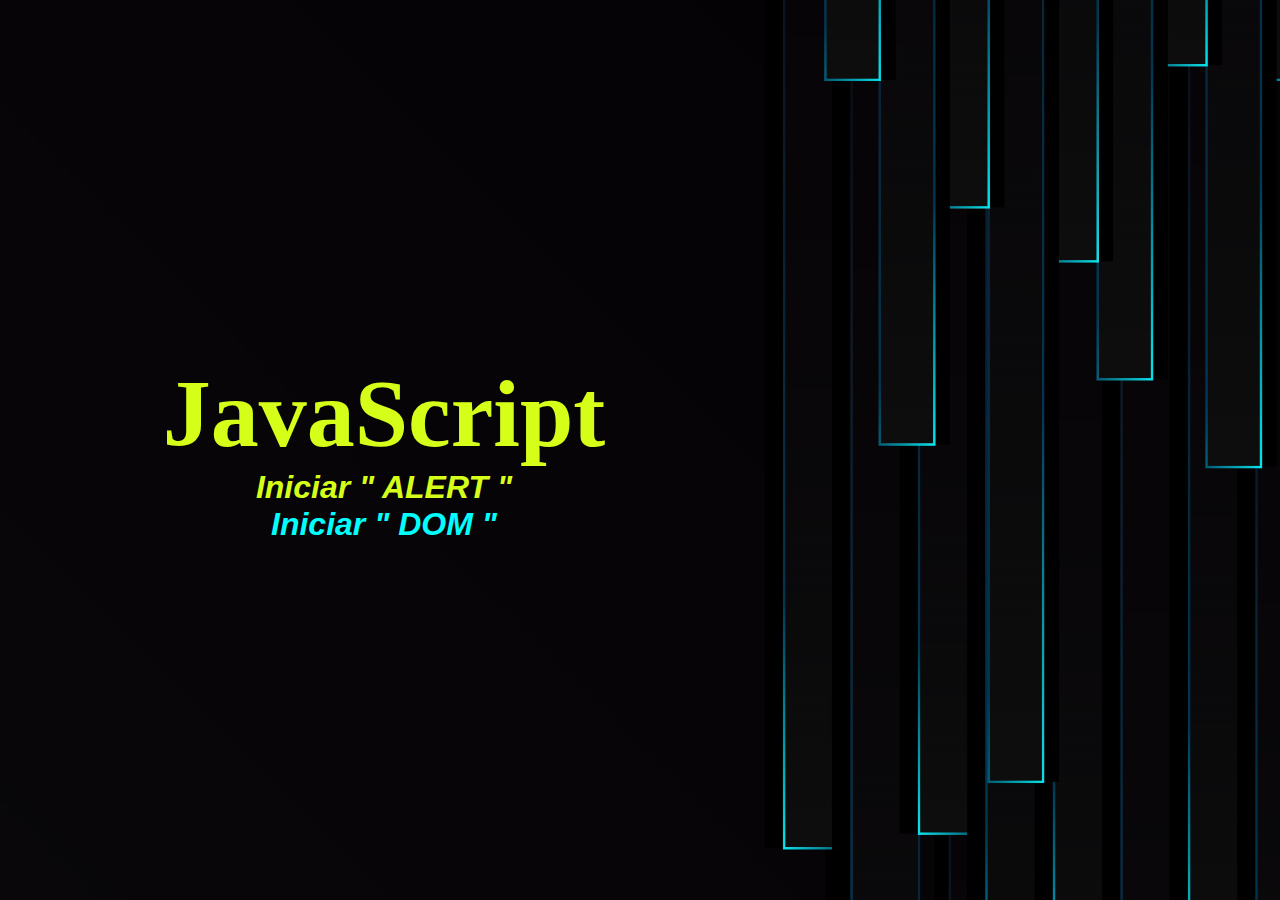
<file: index.html>
<!DOCTYPE html>
<html lang="en">

<head>
    <meta charset="UTF-8">
    <meta name="viewport" content="width=device-width, initial-scale=1.0">
    <link rel="preconnect" href="https://fonts.googleapis.com">
    <link rel="preconnect" href="https://fonts.gstatic.com" crossorigin>
    <link
        href="https://fonts.googleapis.com/css2?family=Anton&family=Handlee&family=Shantell+Sans:wght@300&display=swap"
        rel="stylesheet">
    <link rel="stylesheet" href="./css/estilo.css">
    <title>JavaScript To Me</title>
</head>

<body>
<section class="container">

    <div class="javaScriptText">
        <h1>
            JavaScript 
        </h1>
    </div>
    <div class="iniciar">
        <h1 id="inicio">Iniciar " ALERT "</h1>
        <h1><a href="/pages/pageDom.html"> Iniciar " DOM "</h1></a>
    </div>
</section>




    <script src="./js/index.js"></script>
</body>
<footer>

</footer>

</html>
</file>
<file: css/estilo.css>
@charset "UTF-8";
* {
  margin: 0;
  padding: 0;
  box-sizing: border-box;
}

html,
body {
  height: 100%;
  margin: 0;
}

body {
  background-image: url("../img/background.jpg");
  background-size: cover;
  height: 100%;
  background-position: center;
  background-repeat: no-repeat;
  height: 100%;
}

.container {
  display: flex;
  flex-direction: column;
  justify-content: center;
  align-items: center;
  height: 100vh;
  width: 60%;
}
.container .javaScriptText {
  width: 100%;
  text-align: center;
  margin: 0 auto;
}
.container .javaScriptText h1 {
  font-size: 6rem;
  color: rgb(213, 255, 25);
}
.container .iniciar {
  width: 100%;
  text-align: center;
  margin: 0 auto;
}
.container .iniciar h1 {
  color: rgb(213, 255, 25);
  font-family: "Lucida Sans", "Lucida Sans Regular", "Lucida Grande", "Lucida Sans Unicode", Geneva, Verdana, sans-serif;
  font-style: italic;
}
.container .iniciar h1:hover {
  cursor: pointer;
}
.container .iniciar h1 a {
  color: aqua;
  text-decoration: none;
}

/* Media query para pantallas más pequeñas */
@media screen and (max-width: 600px) {
  .container {
    width: 100%;
  }
  .container .javaScriptText {
    width: 100%;
  }
  .container .javaScriptText h1 {
    font-size: 3rem;
  }
}
.bodyDom {
  background-image: url(../img/color-schemes-combinations-palettes-illustration-cmyk-colors-for-print-color-palette-free-vector.jpg);
  position: relative;
}
.bodyDom header {
  position: fixed;
  width: 100%;
}
.bodyDom header .simulatorTitle {
  background-image: url(../img/NvL.gif);
  height: 50px;
  background-size: cover;
  width: 100%;
  display: flex;
  justify-content: center;
  align-items: center;
  color: whitesmoke;
  font-family: "Roboto Mono", monospace;
  opacity: 1;
  z-index: 1;
}
.bodyDom header .simulatorTitle h1 {
  font-size: 1vw;
  padding: 5px;
}
.bodyDom header .navBar {
  background-color: #f5ebdc;
  position: relative;
  z-index: 0;
  height: 74px;
  max-width: 100%;
}

/*# sourceMappingURL=estilo.css.map */
</file>
